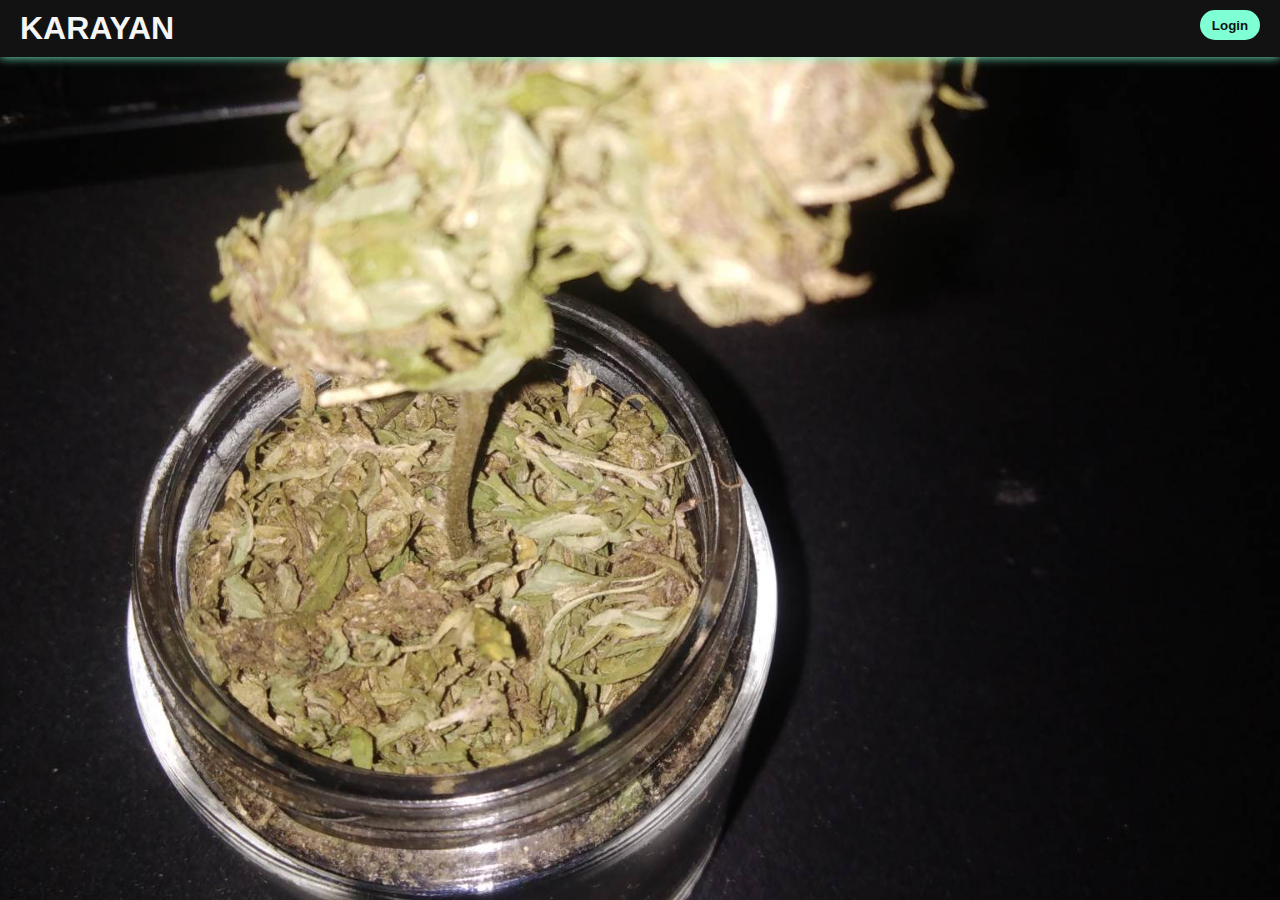
<file: index.html>
<!DOCTYPE html>
<html lang="en">
<head>
    <meta charset="UTF-8">
    <meta name="viewport" content="width=device-width, initial-scale=1.0">
    <title>Karayan</title>
    <link rel="stylesheet" href="style.css">
</head>
<body>
    <div class="home-page-container">
        <nav id="home-page-nav" class="home-page-nav">
            <h1>KARAYAN</h1>
            <a href="/pages/login.html"><button>Login</button></a>
        </nav>
    </div>
</body>
</html>
</file>
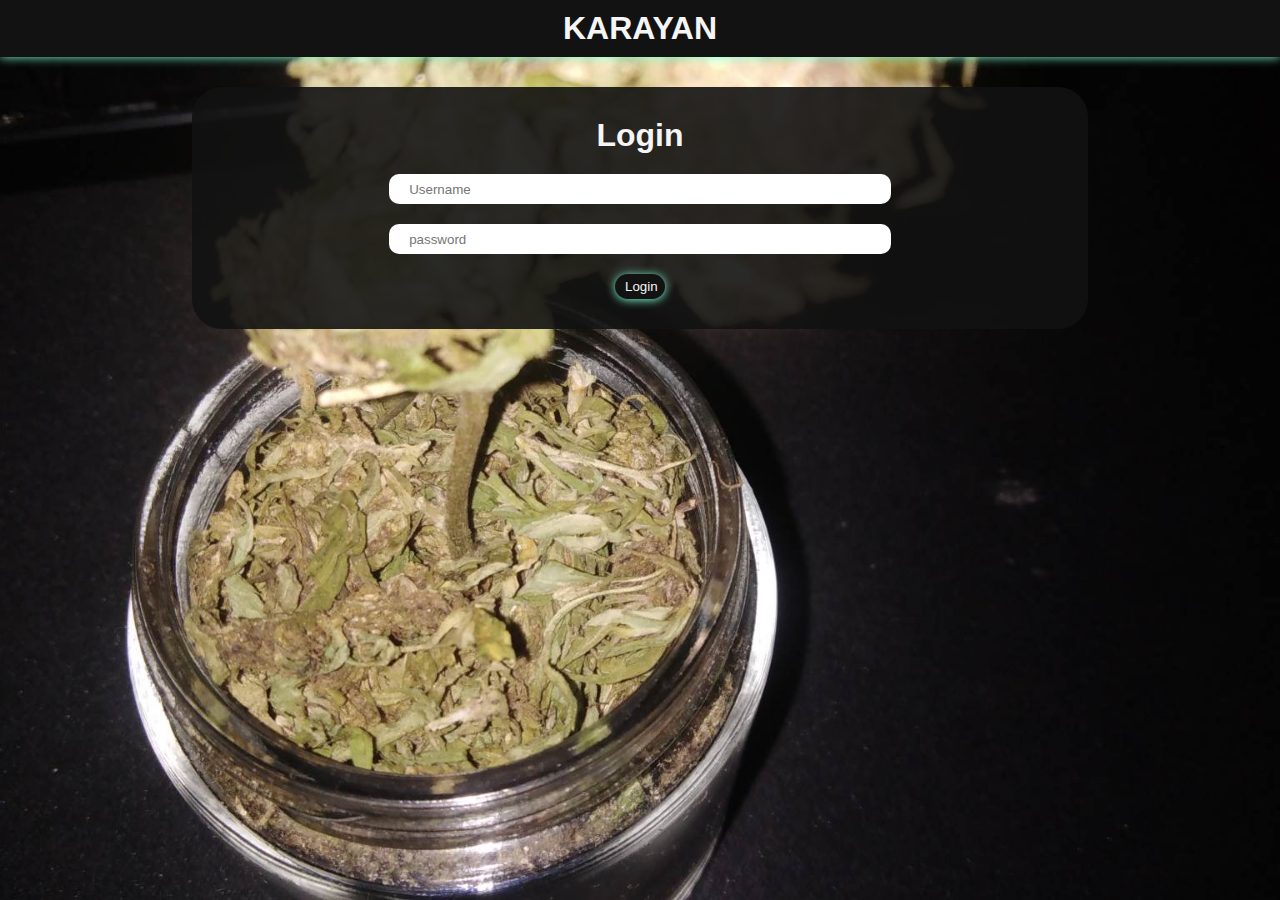
<file: pages/login.html>
<!DOCTYPE html>
<html lang="en">
<head>
    <meta charset="UTF-8">
    <meta name="viewport" content="width=device-width, initial-scale=1.0">
    <title>Karayan</title>
    <link rel="stylesheet" href="../style.css">
</head>
<body>
    <div class="login-page-container">
        <nav id="home-page-nav" class="home-page-nav log-in-nav">
            <a href="../index.html"><h1 class="logo">KARAYAN</h1></a>
        </nav>

        <div class="login-form">
            <h1>Login</h1>
            <input type="text" id="username" placeholder="Username">
            <input type="password" id="password" placeholder="password">
            <a href="game.html" id="login-btn-link"><button id="login-btn">Login</button></a>
        </div>

        <script src="script.js"></script>
    </div>
</body>
</html>
</file>
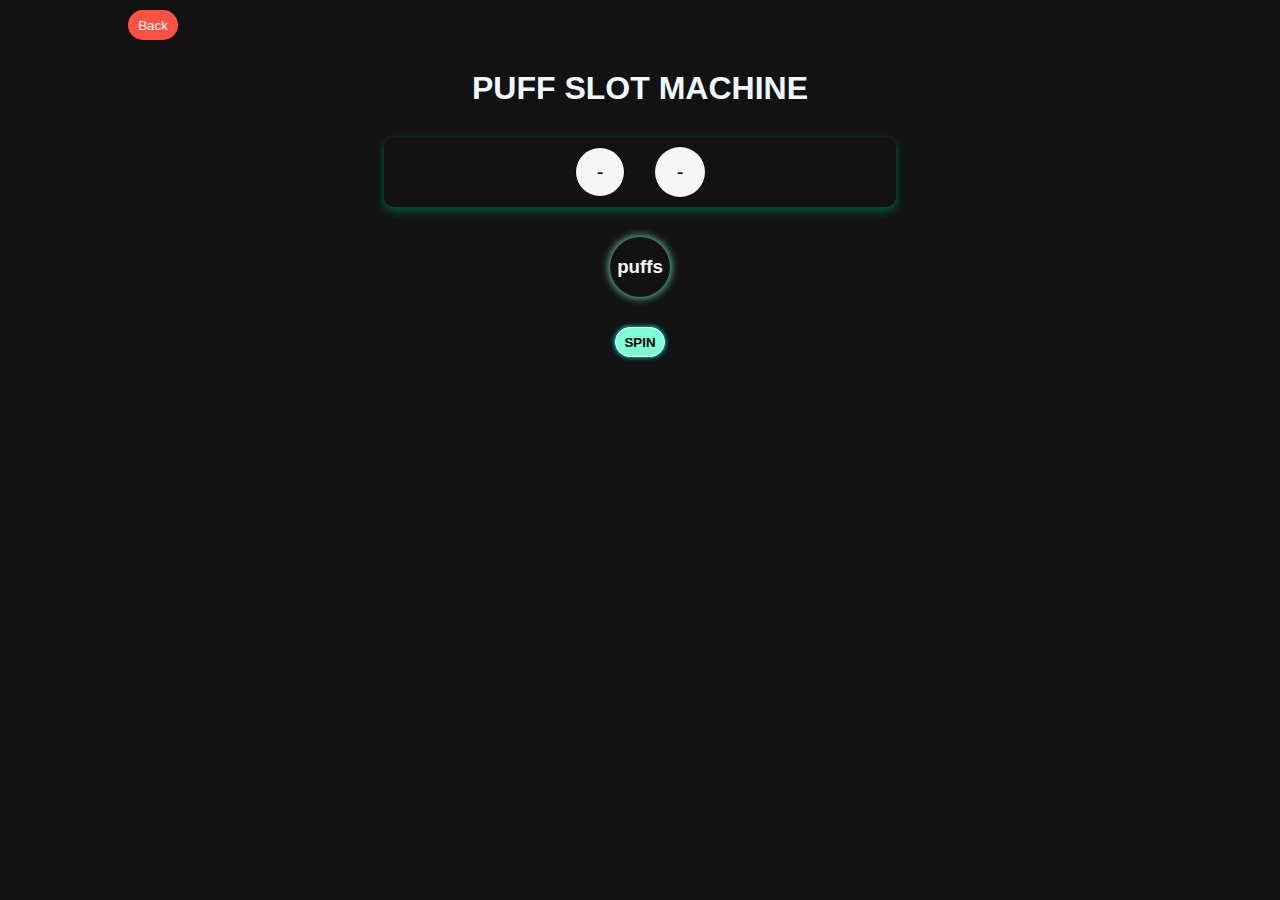
<file: pages/modes/puff-picker.html>
<!DOCTYPE html>
<html lang="en">
<head>
    <meta charset="UTF-8">
    <meta name="viewport" content="width=device-width, initial-scale=1.0">
    <title>karayan puff-picker</title>
    <link rel="stylesheet" href="puff-picker.css">
</head>
<body>
    <div class="mode1-container">
        <div class="nav-container">
            <nav>
            <a href="../game.html"><button>Back</button></a>
            </nav>
        </div>

        <h1>PUFF SLOT MACHINE</h1>
        <div class="puff-slot-container">
            <div class="slot1"><p id="slot1">-</p></div>
            <div class="slot2"><p id="slot2">-</p></div>
        </div>

        <div class="puffs"><h3 id="puffs">puffs</h3></div>

        <div class="buttons">
        <button class="spin-btn" id="spin-btn">SPIN</button>
        <button class="re-ulit-btn" id="re-ulit-btn">re-ulit</button>
        <button class="ulitan-btn" id="ulitan-btn">ULITAN</button>
        </div>
    </div>

    <script src="puff-picker.js"></script>
</body>
</html>
</file>
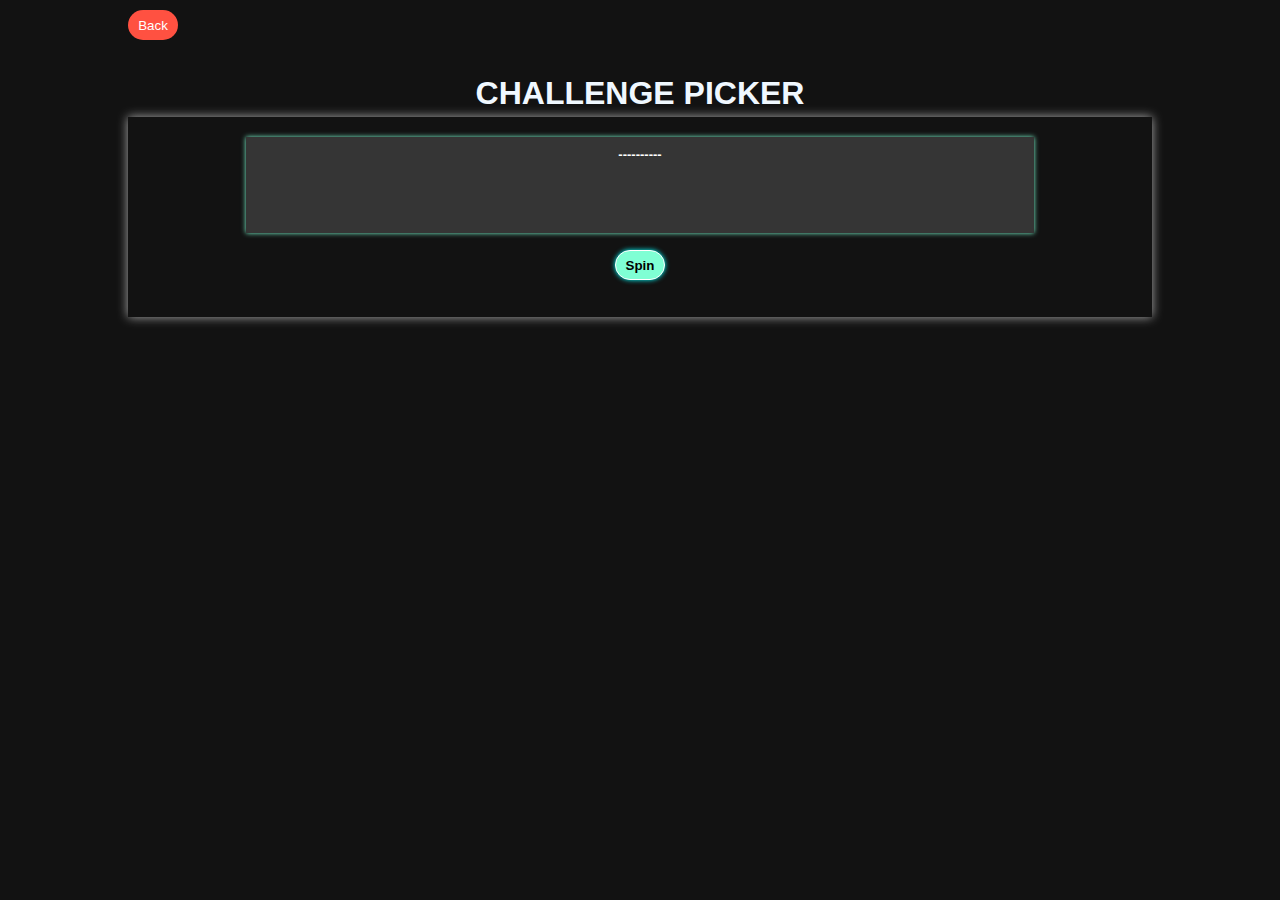
<file: pages/modes/mode2/challenge.html>
<!DOCTYPE html>
<html lang="en">
<head>
    <meta charset="UTF-8">
    <meta name="viewport" content="width=device-width, initial-scale=1.0">
    <title>Maghihimay</title>
    <link rel="stylesheet" href="challenge.css">
</head>
<body>
    <div class="mode2-container">
        <div class="nav-container">
            <nav>
            <a href="../../game.html"><button>Back</button></a>
            </nav>
        </div>

        <h1>CHALLENGE PICKER</h1>

        <div class="game-container">
            <div class="challenge"><p id="challenge">----------</p></div>
            <button id="spin-btn" class="spin-btn">Spin</button>
            <button id="ulitan-btn" class="spin-btn">Ulitan</button>
        </div>


    </div>

<script src="challenge.js"></script>
</body>
</html>
</file>
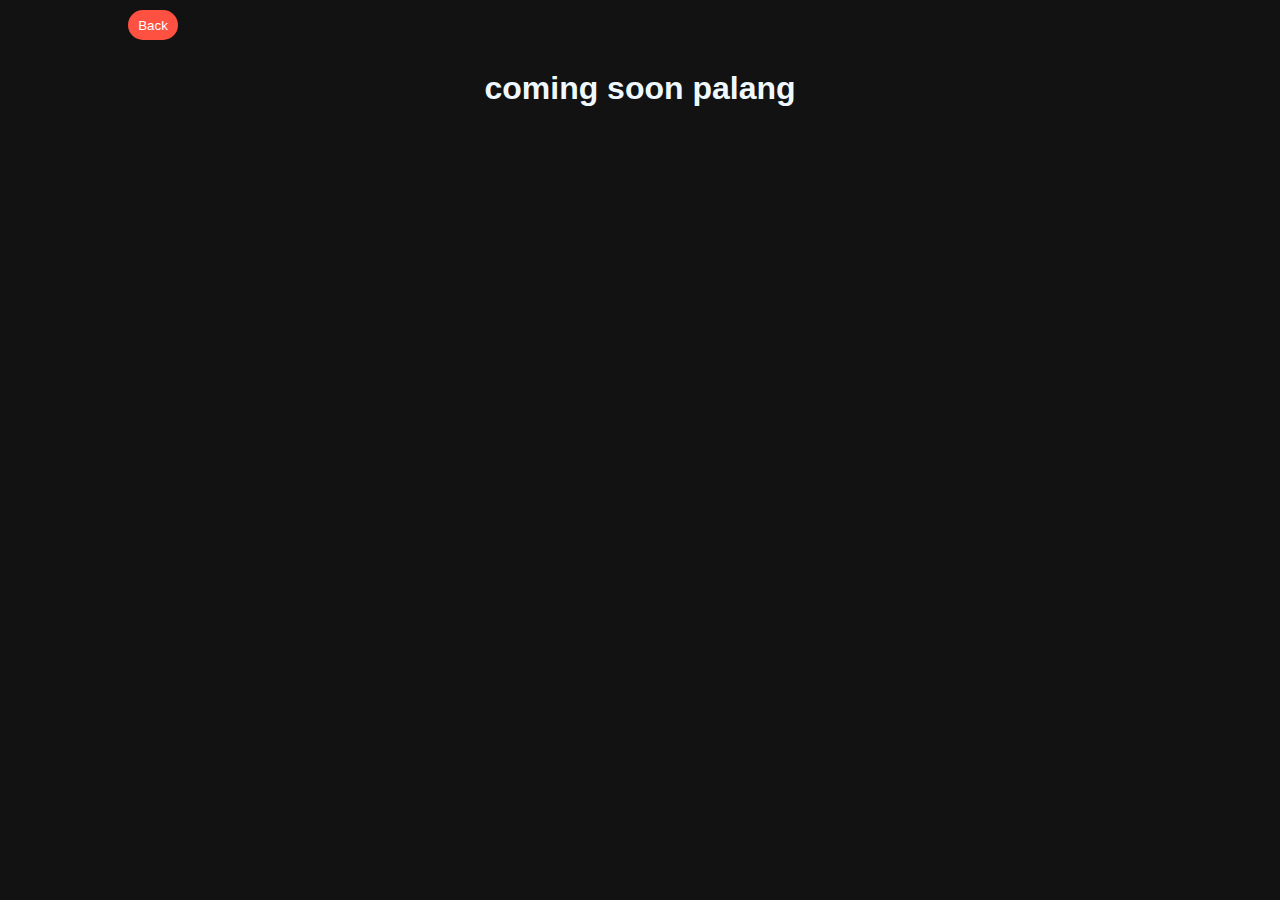
<file: pages/modes/mode3/card-game.html>
<!DOCTYPE html>
<html lang="en">
<head>
    <meta charset="UTF-8">
    <meta name="viewport" content="width=device-width, initial-scale=1.0">
    <title>Maghihimay</title>
    <link rel="stylesheet" href="card-game.css">
</head>
<body>
    <div class="mode3-container">
        <div class="nav-container">
            <nav>
            <a href="../../game.html"><button>Back</button></a>
            </nav>
        </div>

        <h1>coming soon palang</h1>
    </div>

</body>
</html>
</file>
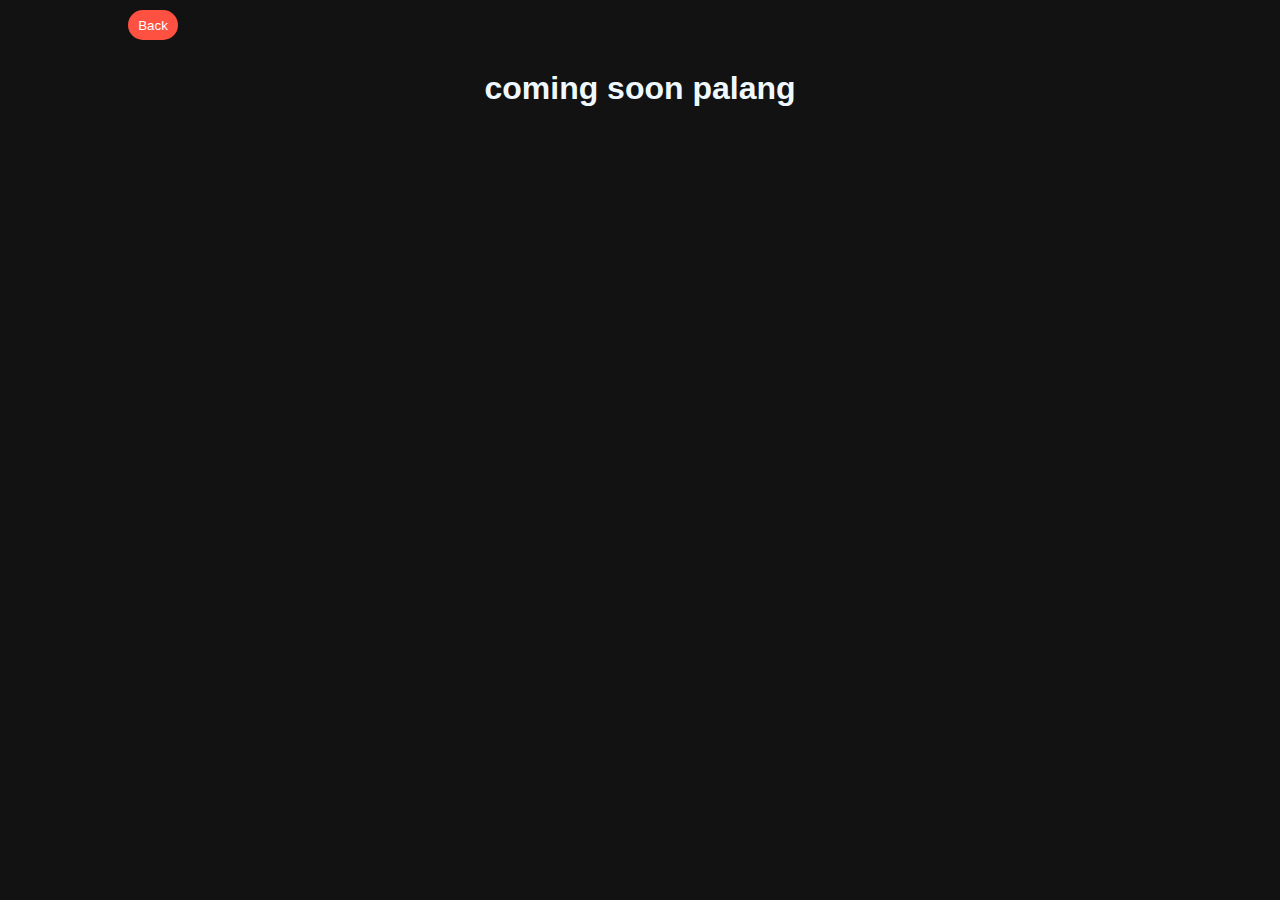
<file: pages/modes/mode4/maghihimay.html>
<!DOCTYPE html>
<html lang="en">
<head>
    <meta charset="UTF-8">
    <meta name="viewport" content="width=device-width, initial-scale=1.0">
    <title>Maghihimay</title>
    <link rel="stylesheet" href="maghihimay.css">
</head>
<body>
    <div class="mode4-container">
        <div class="nav-container">
            <nav>
            <a href="../../game.html"><button>Back</button></a>
            </nav>
        </div>

        <h1>coming soon palang</h1>
    </div>

</body>
</html>
</file>
<file: style.css>
* {
    box-sizing: border-box;
    padding: 0;
    margin: 0;
}

.login-page-container {
    width: 100%;
    height: 100vh;
    background-color: #121212;
    font-family: Arial, Helvetica, sans-serif;
    background: url(/images/homepagebg.jpg);
    background-position: center;
    background-size: cover;
    background-repeat: none;
}

.home-page-container {
    width: 100%;
    height: 100vh;
    background-color: #121212;
    font-family: Arial, Helvetica, sans-serif;
    background: url(/images/homepagebg.jpg);
    background-position: center;
    background-size: cover;
    background-repeat: none;
}

.home-page-nav {
    display: flex;
    justify-content: space-between;
    padding: 10px 20px;
    box-shadow: 0 0 10px aquamarine;
    background-color: #121212;
}

h1 {
    color: whitesmoke;
}

.home-page-nav a button {
    width: 60px;
    height: 30px;
    border: none;
    border-radius: 30px;
    font-weight: bold;
    color: #121212;
    background-color: aquamarine;
    margin-bottom: 2px;
    cursor: pointer;
}

.log-in-nav {
    display: flex;
    justify-content: center;
}

.log-in-nav a {
    text-decoration: none;
}

.login-form {
    display: flex;
    flex-direction: column;
    align-items: center;
    width: 70%;
    margin-top: 30px;
    background-color: rgba(18,18,18,.9);
    margin: 30px auto;
    box-sizing: border-box;
    padding: 30px;
    border-radius: 30px;
}

.login-form h1 {
    margin-bottom: 20px;
    font-weight: bold;
}

.login-form input {
    width: 60%;
    height: 30px;
    margin-bottom: 20px;
    padding: 5px 20px;
    border: none;
    outline: none;
    border-radius: 10px;
}

.login-form button{
    width: 50px;
    background-color: #121212;
    color: whitesmoke;
    border-radius: 30px;
    border: none;
    padding: 5px 10px;
    box-shadow: 0 1px 10px aquamarine;
    cursor: pointer;
}
</file>
<file: pages/modes/puff-picker.css>
* {
    padding: 0;
    margin: 0;
    box-sizing: border-box;
    font-family: Arial, Helvetica, sans-serif;
}

.mode1-container {
    width: 100%;
    height: 100vh;
    background-color: #121212;
    padding-top: 10px;
    text-align: center;
}

.nav-container {
    margin: 0px auto 30px;
    width: 80%;
    padding-right: 10px;
    display: flex;

}

.nav-container button {
    background-color: rgb(255, 81, 65);
    width: 50px;
    height: 30px;
    border: none;
    outline: none;
    color: white;
    border-radius: 30px;
    cursor: pointer;
}

h1 {
    width: 100%;
    color: aliceblue;
    margin-bottom: 30px;
}

.puff-slot-container {
    width: 40%;
    margin: 10px auto;
    display: flex;
    justify-content: center;
    align-items: center;
    box-shadow: 0 4px 10px rgb(0, 95, 63);
    border-radius: 10px;
}

.slot1 {
    width: 50px;
    height: 50px;
    background-color: whitesmoke;
    border-radius: 30px;
    border: 1px solid black;
    display: flex;
    align-items: center;
    justify-content: center;
    margin: 10px 15px;
}

.slot2 {
    width: 50px;
    height: 50px;
    background-color: whitesmoke;
    border-radius: 30px;
    display: flex;
    align-items: center;
    justify-content: center;
    margin: 10px 15px;
}

#slot1, #slot2 {
    font-size: 20px;
}

.puffs {
    width: 60px;
    height: 60px;
    background-color: #121212;
    color: whitesmoke;
    box-shadow: 0 0 10px aquamarine;
    border-radius: 30px;
    display: flex;
    align-items: center;
    justify-content: center;
    margin: 30px auto;
}

.buttons {
    display: flex;
    justify-content: center;
    align-items: center;
}

#spin-btn {
    width: 50px;
    height: 30px;
    background-color: aquamarine;
    border: .5px solid white;
    outline: none;
    border-radius: 30px;
    font-weight: bolder;
    box-shadow: 0 0 5px aqua;
    cursor: pointer;
    margin: auto 20px;
}

#re-ulit-btn {
    display: none;
    width: 50px;
    height: 30px;
    background-color: rgb(103, 255, 131);
    border: .5px solid white;
    outline: none;
    border-radius: 30px;
    font-weight: bolder;
    box-shadow: 0 0 5px rgb(103, 255, 131);
    cursor: pointer;
    margin: auto 20px;
}

#ulitan-btn {
    display: none;
    width: 50px;
    height: 30px;
    font-size: 11px;
    font-weight: bolder;
    background-color: rgb(0, 136, 255);
    border: .5px solid white;
    outline: none;
    border-radius: 30px;
    font-weight: bolder;
    box-shadow: 0 0 5px rgb(0, 136, 255);
    cursor: pointer;
    margin: auto 20px;
}
</file>
<file: pages/modes/mode2/challenge.css>
* {
    padding: 0;
    margin: 0;
    box-sizing: border-box;
    font-family: Arial, Helvetica, sans-serif;
}

.mode2-container {
    width: 100%;
    height: 100vh;
    background-color: #121212;
    padding-top: 10px;
    text-align: center;
    display: flex;
    flex-direction: column;
    align-items: center;
}

.nav-container {
    margin: 0px auto 30px;
    width: 80%;
    padding-right: 10px;
    display: flex;

}

.nav-container button {
    background-color: rgb(255, 81, 65);
    width: 50px;
    height: 30px;
    border: none;
    outline: none;
    color: white;
    border-radius: 30px;
    cursor: pointer;
}

.game-container {
    display: flex;
    justify-content: space-between;
    align-items: center;
    flex-direction: column;
    width: 80%;
    padding: 20px;
    height: 200px;
    box-shadow: 0 0 10px rgb(174, 174, 174);
}

h1 {
    color: aliceblue;
    margin: 5px;
}

.challenge {
    width: 80%;
    height: 60%;
    background-color: #353535;
    box-shadow: 0 0 5px aquamarine;
    color: white;
    display: flex;
    justify-content: center;
    padding: 10px;
}

.spin-btn {
    width: 50px;
    height: 30px;
    background-color: aquamarine;
    border: .5px solid white;
    outline: none;
    border-radius: 30px;
    font-weight: bolder;
    box-shadow: 0 0 5px aqua;
    cursor: pointer;
    margin: auto 20px;
}

#ulitan-btn {
    display: none;
    background-color: rgb(79, 216, 0);
}

#challenge {
    font-size: 13px;
    font-weight: bolder;
}
</file>
<file: pages/modes/mode3/card-game.css>
* {
    padding: 0;
    margin: 0;
    box-sizing: border-box;
    font-family: Arial, Helvetica, sans-serif;
}

.mode3-container {
    width: 100%;
    height: 100vh;
    background-color: #121212;
    padding-top: 10px;
    text-align: center;
    display: flex;
    flex-direction: column;
    align-items: center;
}

.nav-container {
    margin: 0px auto 30px;
    width: 80%;
    padding-right: 10px;
    display: flex;

}

.nav-container button {
    background-color: rgb(255, 81, 65);
    width: 50px;
    height: 30px;
    border: none;
    outline: none;
    color: white;
    border-radius: 30px;
    cursor: pointer;
}

h1 {
    color: aliceblue;
}
</file>
<file: pages/modes/mode4/maghihimay.css>
* {
    padding: 0;
    margin: 0;
    box-sizing: border-box;
    font-family: Arial, Helvetica, sans-serif;
}

.mode4-container {
    width: 100%;
    height: 100vh;
    background-color: #121212;
    padding-top: 10px;
    text-align: center;
    display: flex;
    flex-direction: column;
    align-items: center;
}

.nav-container {
    margin: 0px auto 30px;
    width: 80%;
    padding-right: 10px;
    display: flex;

}

.nav-container button {
    background-color: rgb(255, 81, 65);
    width: 50px;
    height: 30px;
    border: none;
    outline: none;
    color: white;
    border-radius: 30px;
    cursor: pointer;
}

h1 {
    color:aliceblue;
}
</file>
